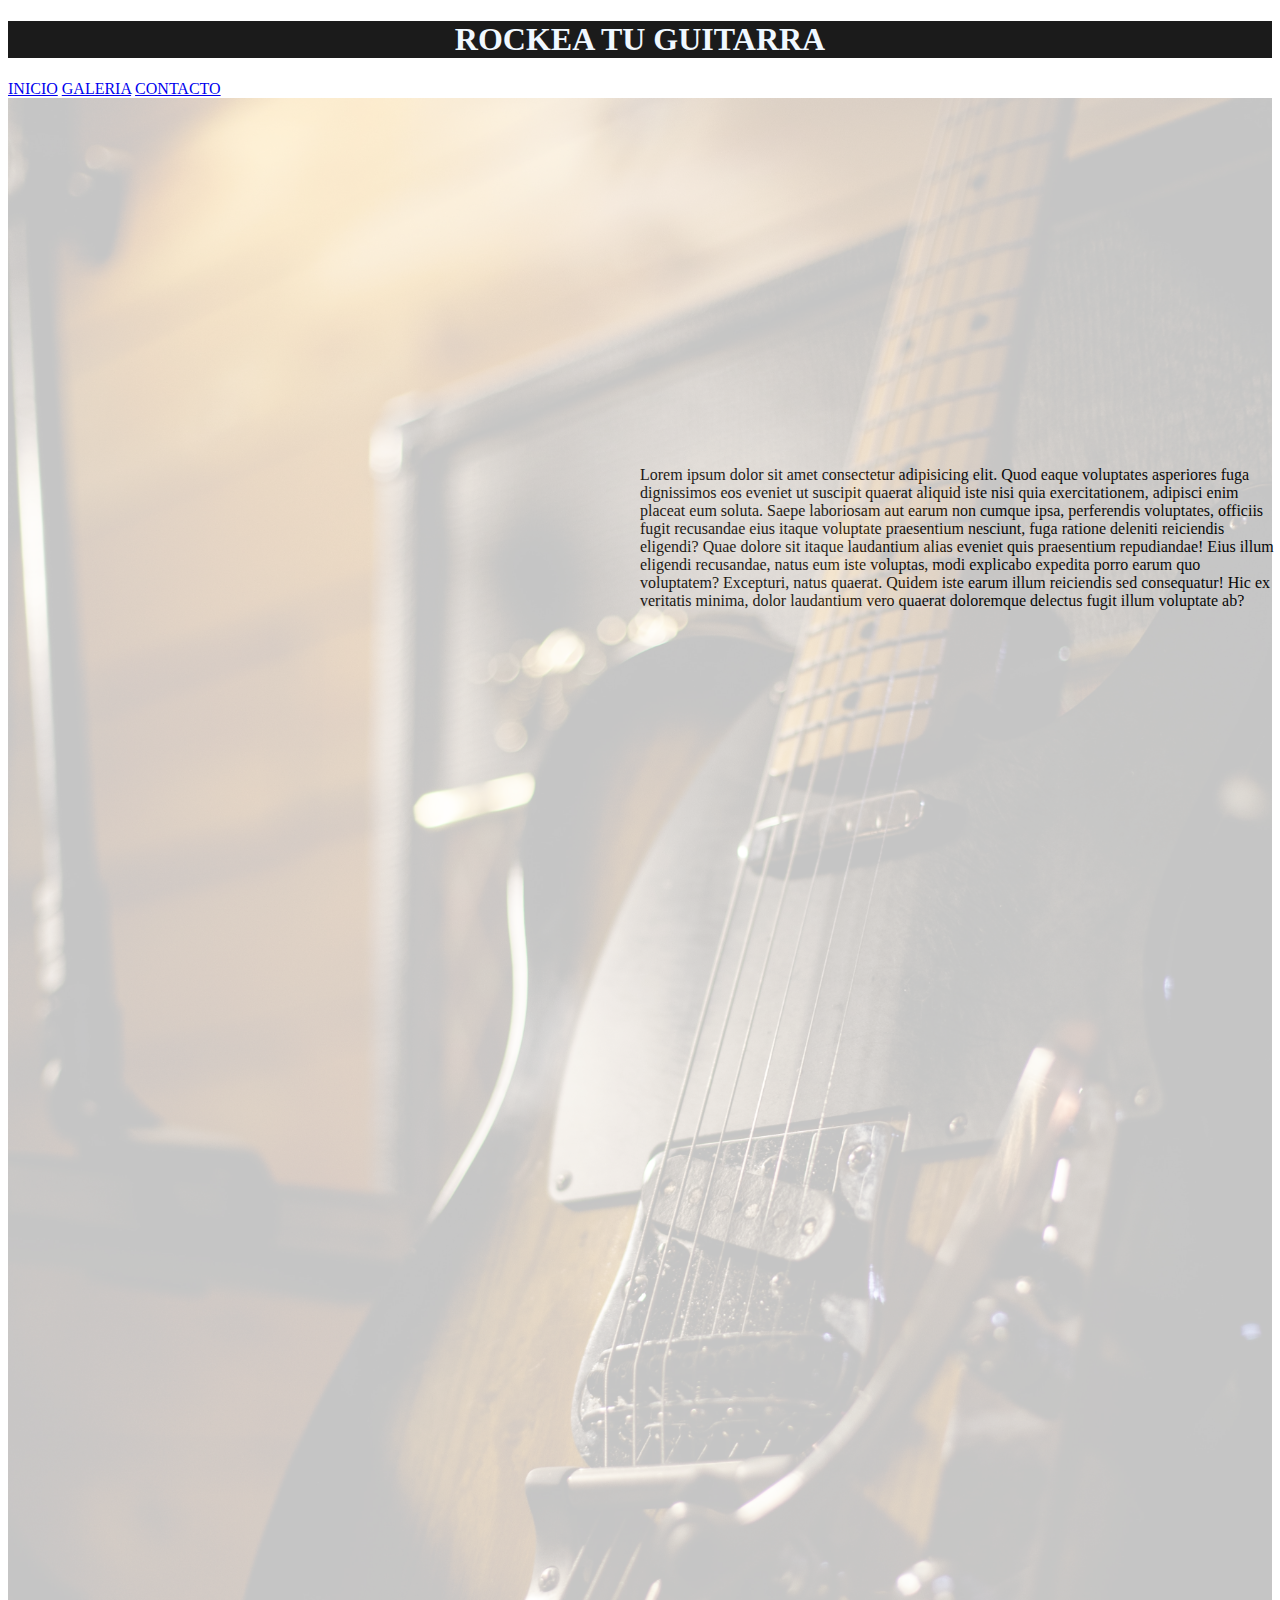
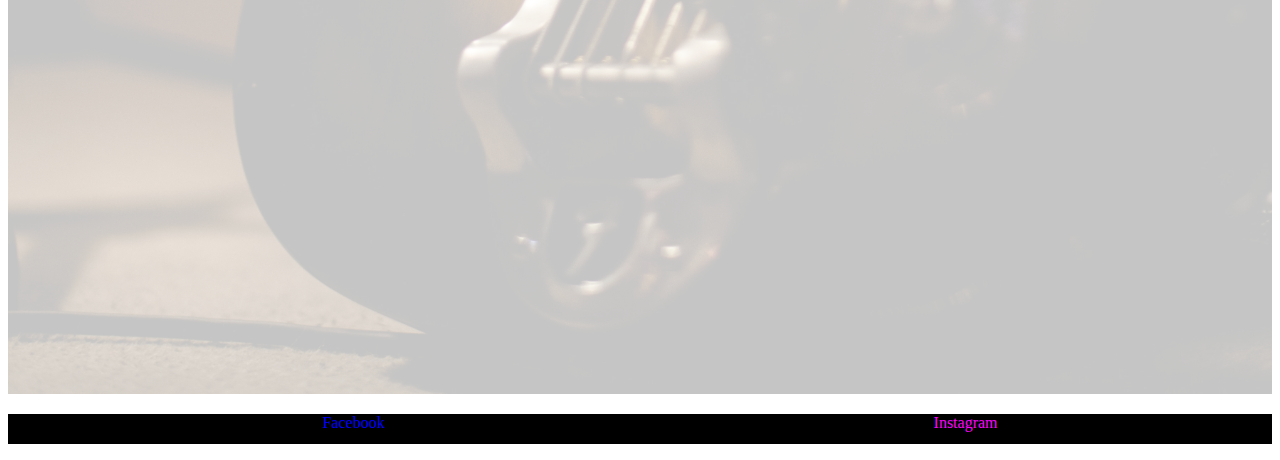
<file: index.html>
<!DOCTYPE html>
<html lang="en">

<head>
    <meta charset="UTF-8">
    <meta http-equiv="X-UA-Compatible" content="IE=edge">
    <meta name="viewport" content="width=device-width, initial-scale=1.0">
    <!-- BOOTSTRAP -->
    <link href="https://cdn.jsdelivr.net/npm/bootstrap@5.2.0-beta1/dist/css/bootstrap.min.css" rel="stylesheet"
        integrity="sha384-0evHe/X+R7YkIZDRvuzKMRqM+OrBnVFBL6DOitfPri4tjfHxaWutUpFmBp4vmVor" crossorigin="anonymous">
    <!-- MI ESTILO -->
    <link rel="stylesheet" href="./css/style.css">
    <title>Document</title>
</head>

<body>
    <h1 class="h1Index">ROCKEA TU GUITARRA</h1>
    <header>
        <nav class="navbar navbar-dark bg-dark" class="navbar navbar-expand-lg bg-light">
            <div class="container">
                <a class="navbar-brand" href="./index.html">INICIO</a>
                <a class="navbar-brand" href="./galeria.html">GALERIA</a>
                <a class="navbar-brand" href="./contacto.html">CONTACTO</a>
            </div>
        </nav>
    </header>


    <main>
        <div class="divindex"><p>Lorem ipsum dolor sit amet consectetur adipisicing elit. Quod eaque voluptates asperiores fuga dignissimos eos eveniet ut suscipit quaerat aliquid iste nisi quia exercitationem, adipisci enim placeat eum soluta. Saepe laboriosam aut earum non cumque ipsa, perferendis voluptates, officiis fugit recusandae eius itaque voluptate praesentium nesciunt, fuga ratione deleniti reiciendis eligendi? Quae dolore sit itaque laudantium alias eveniet quis praesentium repudiandae! Eius illum eligendi recusandae, natus eum iste voluptas, modi explicabo expedita porro earum quo voluptatem? Excepturi, natus quaerat. Quidem iste earum illum reiciendis sed consequatur! Hic ex veritatis minima, dolor laudantium vero quaerat doloremque delectus fugit illum voluptate ab?</p></div>
        <img class="guitarra" src="./guitarraMain.jpg" alt="Guitarra">
     
    </main>

    <footer>
        <ul class="footer">
            <a href="https://www.facebook.com" class="facebook">Facebook</a>
            <a href="https://www.instagram.com" class="instagram">Instagram</a>
        </ul>
    </footer>



    <script src="https://cdn.jsdelivr.net/npm/bootstrap@5.2.0-beta1/dist/js/bootstrap.bundle.min.js"
        integrity="sha384-pprn3073KE6tl6bjs2QrFaJGz5/SUsLqktiwsUTF55Jfv3qYSDhgCecCxMW52nD2" crossorigin="anonymous">
    </script>
</body>

</html>
</file>
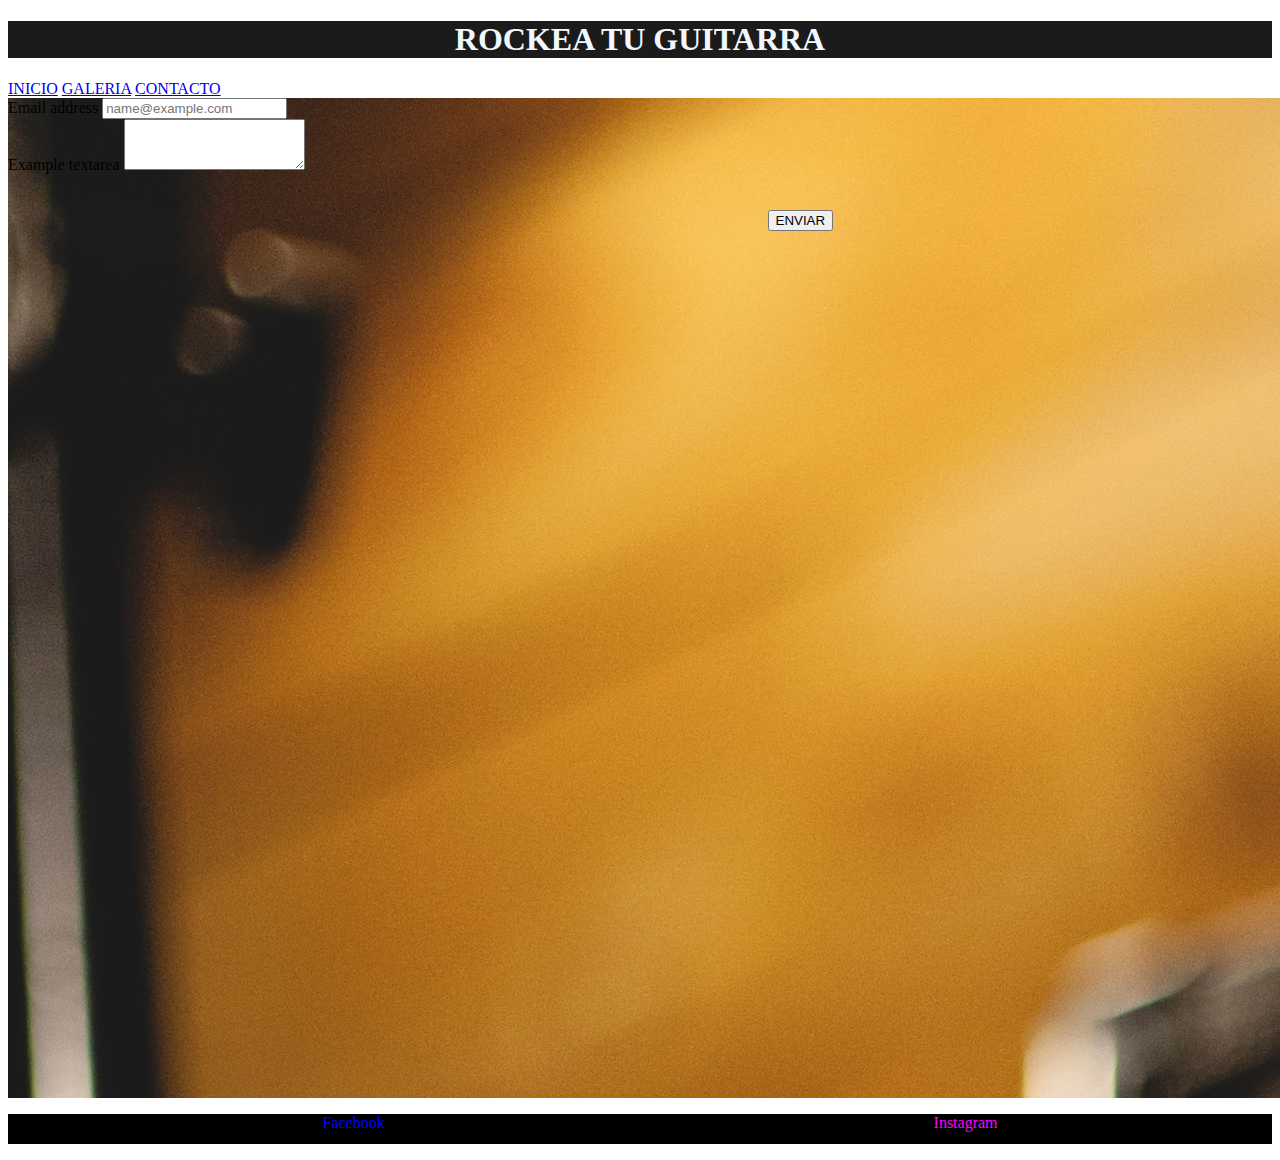
<file: contacto.html>
<!DOCTYPE html>
<html lang="en">

<head>
    <meta charset="UTF-8">
    <meta http-equiv="X-UA-Compatible" content="IE=edge">
    <meta name="viewport" content="width=device-width, initial-scale=1.0">
    <!-- BOOTSTRAP -->
    <link href="https://cdn.jsdelivr.net/npm/bootstrap@5.2.0-beta1/dist/css/bootstrap.min.css" rel="stylesheet"
        integrity="sha384-0evHe/X+R7YkIZDRvuzKMRqM+OrBnVFBL6DOitfPri4tjfHxaWutUpFmBp4vmVor" crossorigin="anonymous">
    <!-- MI ESTILO -->
    <link rel="stylesheet" href="./css/style.css">
    <title>Document</title>
</head>

<body>
    <h1 class="h1Index">ROCKEA TU GUITARRA</h1>
    <header>
        <nav class="navbar navbar-dark bg-dark" class="navbar navbar-expand-lg bg-light">
            <div class="container">
                <a class="navbar-brand" href="./index.html">INICIO</a>
                <a class="navbar-brand" href="./galeria.html">GALERIA</a>
                <a class="navbar-brand" href="./contacto.html">CONTACTO</a>
            </div>
        </nav>
    </header>


    <main class="fondocontacto">
        <div class="container" class="mb-3">
            <label for="exampleFormControlInput1" class="form-label">Email address</label>
            <input type="email" class="form-control" id="exampleFormControlInput1" placeholder="name@example.com">
        </div>
        <div class="container" class="mb-3">
            <label for="exampleFormControlTextarea1" class="form-label">Example textarea</label>
            <textarea class="form-control" id="exampleFormControlTextarea1" rows="3"></textarea>
        </div>
        <br><br>
        <button class="boton" type="button" class="btn btn-secondary">ENVIAR</button>
        <!-- <img  class="guitarra" src="./guitarraMain.jpg" alt="Guitarra"> -->

    </main>

    <footer>
        <ul class="footer">
            <a href="https://www.facebook.com" class="facebook">Facebook</a>
            <a href="https://www.instagram.com" class="instagram">Instagram</a>
        </ul>
    </footer>



    <script src="https://cdn.jsdelivr.net/npm/bootstrap@5.2.0-beta1/dist/js/bootstrap.bundle.min.js"
        integrity="sha384-pprn3073KE6tl6bjs2QrFaJGz5/SUsLqktiwsUTF55Jfv3qYSDhgCecCxMW52nD2" crossorigin="anonymous">
    </script>
</body>

</html>
</file>
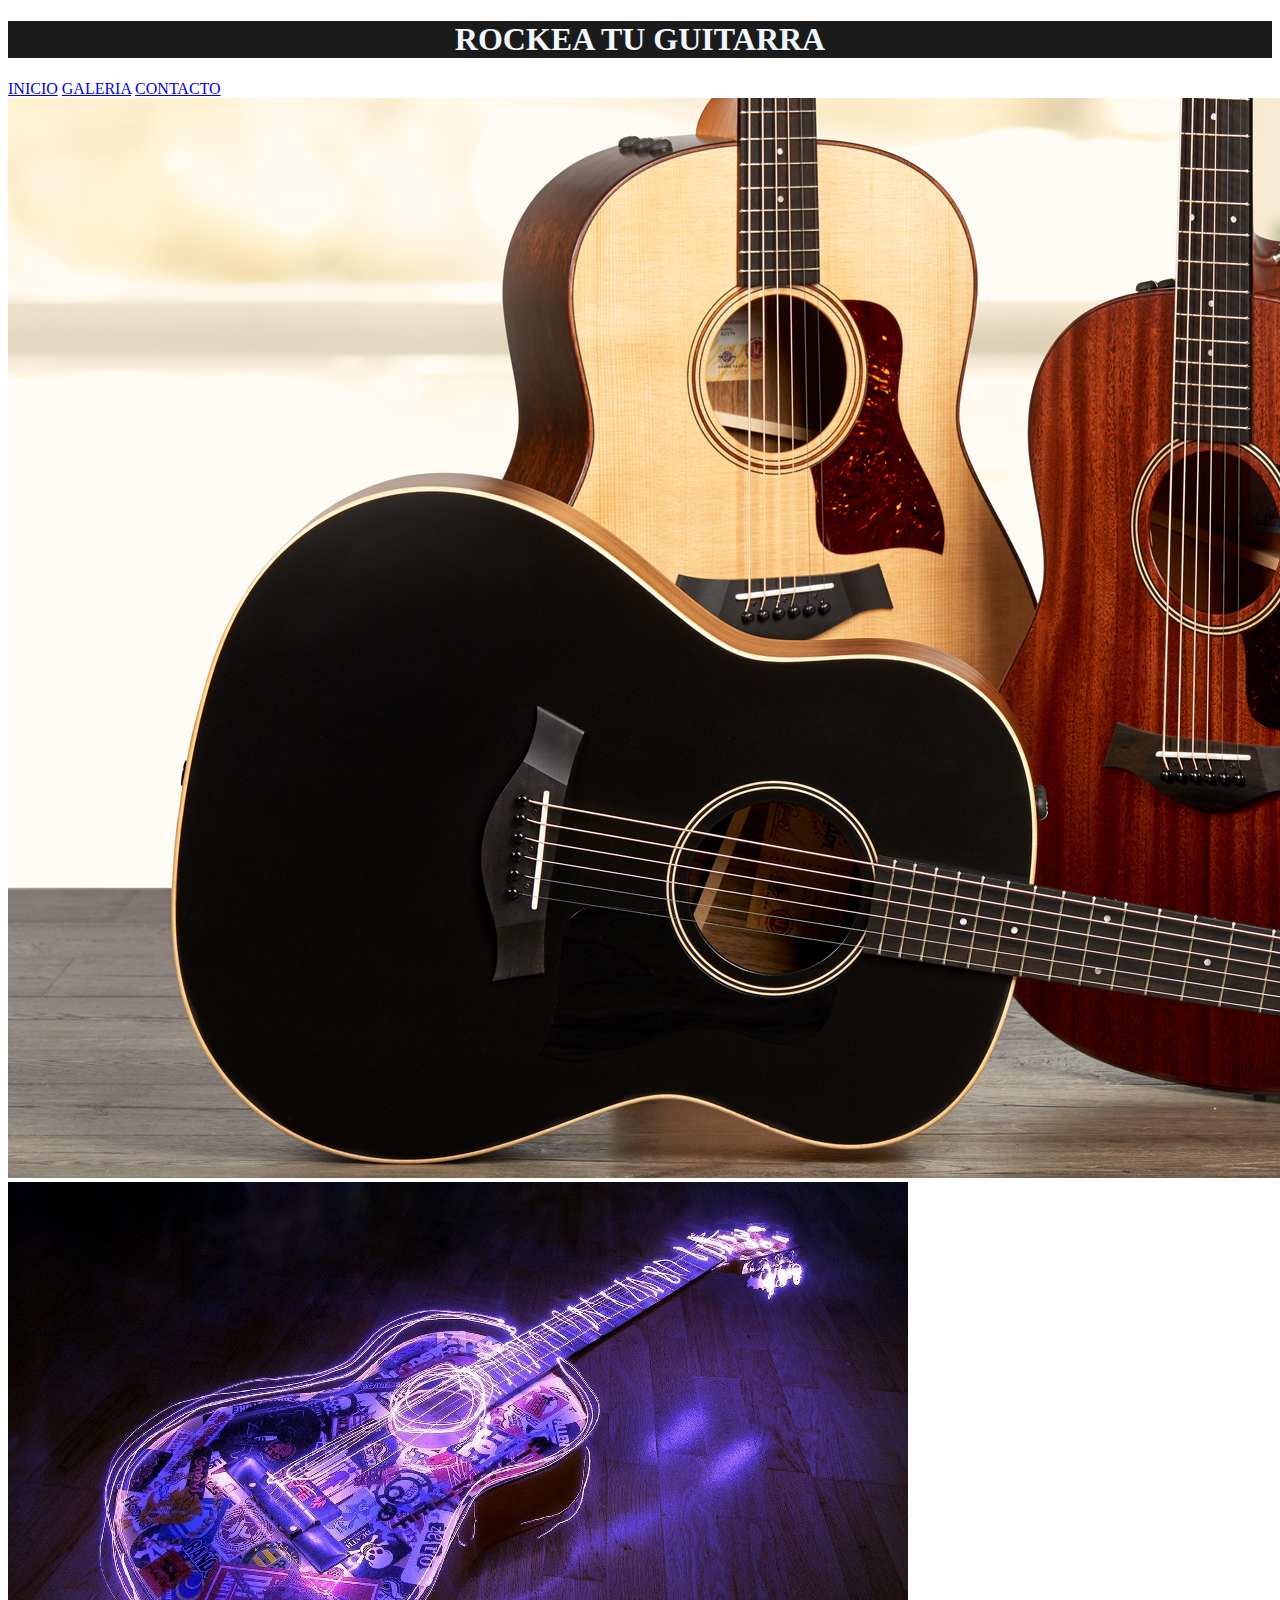
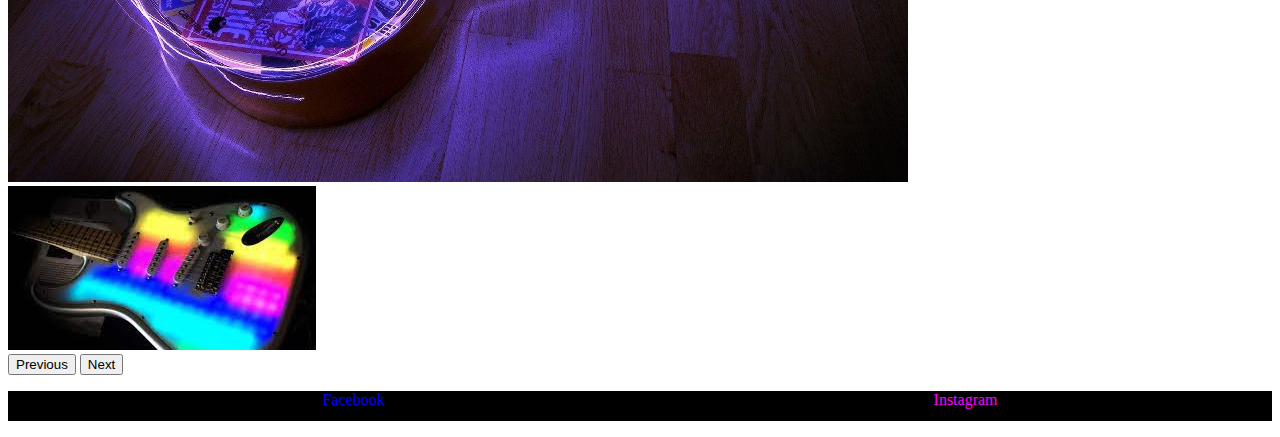
<file: galeria.html>
<!DOCTYPE html>
<html lang="en">

<head>
    <meta charset="UTF-8">
    <meta http-equiv="X-UA-Compatible" content="IE=edge">
    <meta name="viewport" content="width=device-width, initial-scale=1.0">
    <!-- BOOTSTRAP -->
    <link href="https://cdn.jsdelivr.net/npm/bootstrap@5.2.0-beta1/dist/css/bootstrap.min.css" rel="stylesheet"
        integrity="sha384-0evHe/X+R7YkIZDRvuzKMRqM+OrBnVFBL6DOitfPri4tjfHxaWutUpFmBp4vmVor" crossorigin="anonymous">
    <!-- MI ESTILO -->
    <link rel="stylesheet" href="./css/style.css">
    <title>Document</title>
</head>

<body>
    <h1 class="h1Index">ROCKEA TU GUITARRA</h1>
    <header>
        <nav class="navbar navbar-dark bg-dark" class="navbar navbar-expand-lg bg-light">
            <div class="container">
                <a class="navbar-brand" href="./index.html">INICIO</a>
                <a class="navbar-brand" href="./galeria.html">GALERIA</a>
                <a class="navbar-brand" href="./contacto.html">CONTACTO</a>
            </div>
        </nav>
    </header>
    

    <main>
        <div id="carouselExampleControls" class="carousel slide" data-bs-ride="carousel">
            <div class="carousel-inner">
              <div class="carousel-item active">
                <img src="./carrousel1.jpg" class="d-block w-100" alt="guitarra1">
              </div>
              <div class="carousel-item">
                <img src="./carrousel2.jpg" class="d-block w-100" alt="guitarra2">
              </div>
              <div class="carousel-item">
                <img src="./carrousel4.jpg" class="d-block w-100" alt="guitarra3">
              </div>
            </div>
            <button class="carousel-control-prev" type="button" data-bs-target="#carouselExampleControls" data-bs-slide="prev">
              <span class="carousel-control-prev-icon" aria-hidden="true"></span>
              <span class="visually-hidden">Previous</span>
            </button>
            <button class="carousel-control-next" type="button" data-bs-target="#carouselExampleControls" data-bs-slide="next">
              <span class="carousel-control-next-icon" aria-hidden="true"></span>
              <span class="visually-hidden">Next</span>
            </button>
          </div>

    </main>

    <footer>
        <ul class="footer">
            <a href="https://www.facebook.com" class="facebook">Facebook</a>
            <a href="https://www.instagram.com" class="instagram">Instagram</a>
        </ul>
    </footer>



    <script src="https://cdn.jsdelivr.net/npm/bootstrap@5.2.0-beta1/dist/js/bootstrap.bundle.min.js"
        integrity="sha384-pprn3073KE6tl6bjs2QrFaJGz5/SUsLqktiwsUTF55Jfv3qYSDhgCecCxMW52nD2" crossorigin="anonymous">
    </script>
</body>

</html>
</file>
<file: css/style.css>
.h1Index{
    background-color: rgb(27, 27, 27);
    color: aliceblue;
    text-align: center;
}

.guitarra{
    height: 100%;
    width: 100%;
    opacity: 0.25;
    
    }
.footer {
    display: flex;
    flex-direction: row;
    justify-content: flex-end;
    background-color: black;
    height: 30px;
}

.facebook {
    color: blue;
}

.instagram {
    color: magenta;
}

.footer a {
    list-style-type: none;
    text-decoration: none;
    margin: 0 auto;
}

.divindex{
    position: absolute;
    top: 50%;
    left: 50%;

}
.fondocontacto{
    background-image: url(../guitarraMain.jpg);
    height: 1000px;
    width: 1519px;
}

.boton{
    margin-left: 50%;
}
</file>
